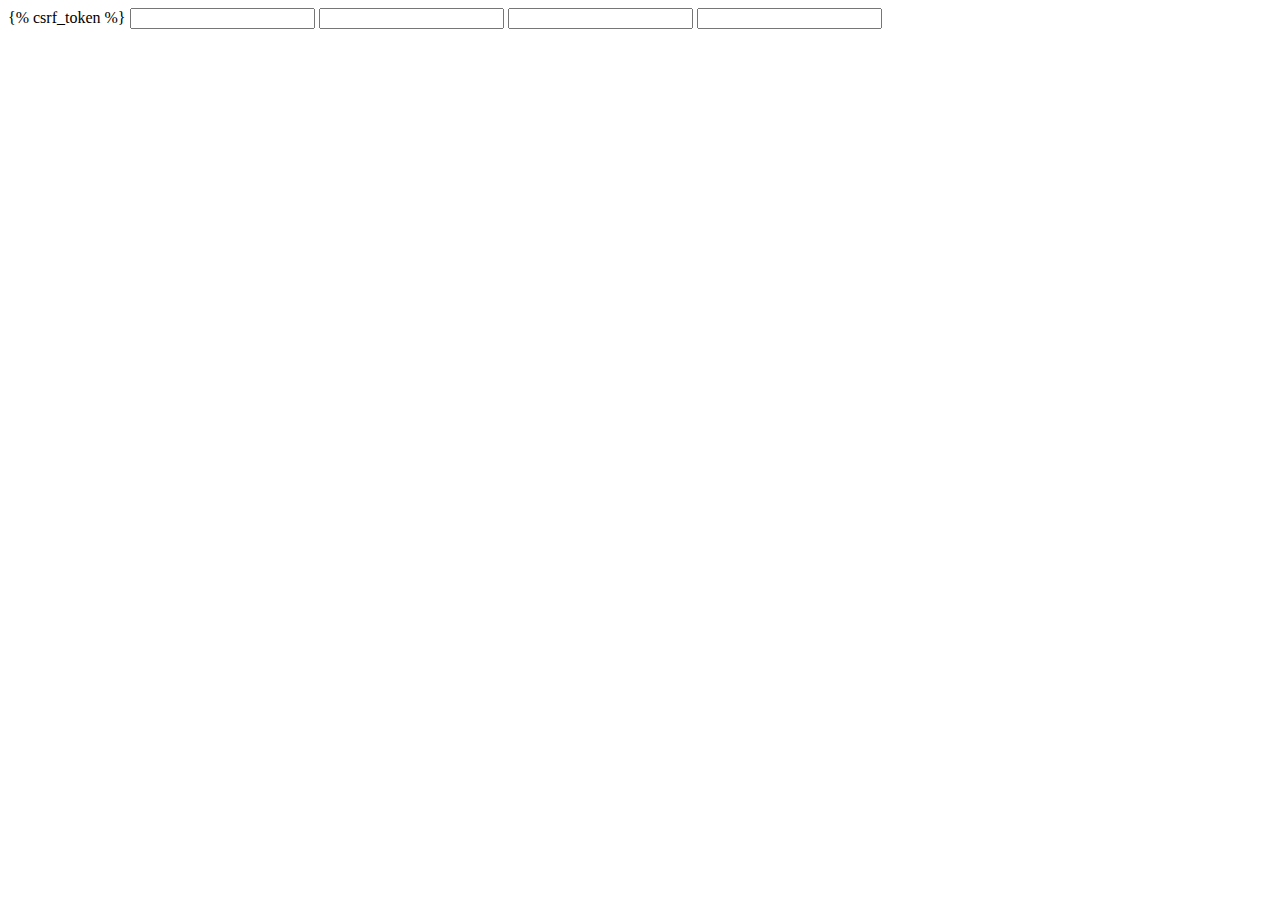
<file: templates/temptt.html>
<!DOCTYPE html>
<html lang="en">
<head>
    <meta charset="UTF-8">
    <title>Title</title>
</head>
<body>
<form name="form1" action="" method="POST">
    {% csrf_token %}
     <input type="email" name="mailid">
    <input type="text" name="name">
    <input type="password" name="password1">
    <input type="password" name="password2">
</form>
</body>
</html>
</file>
